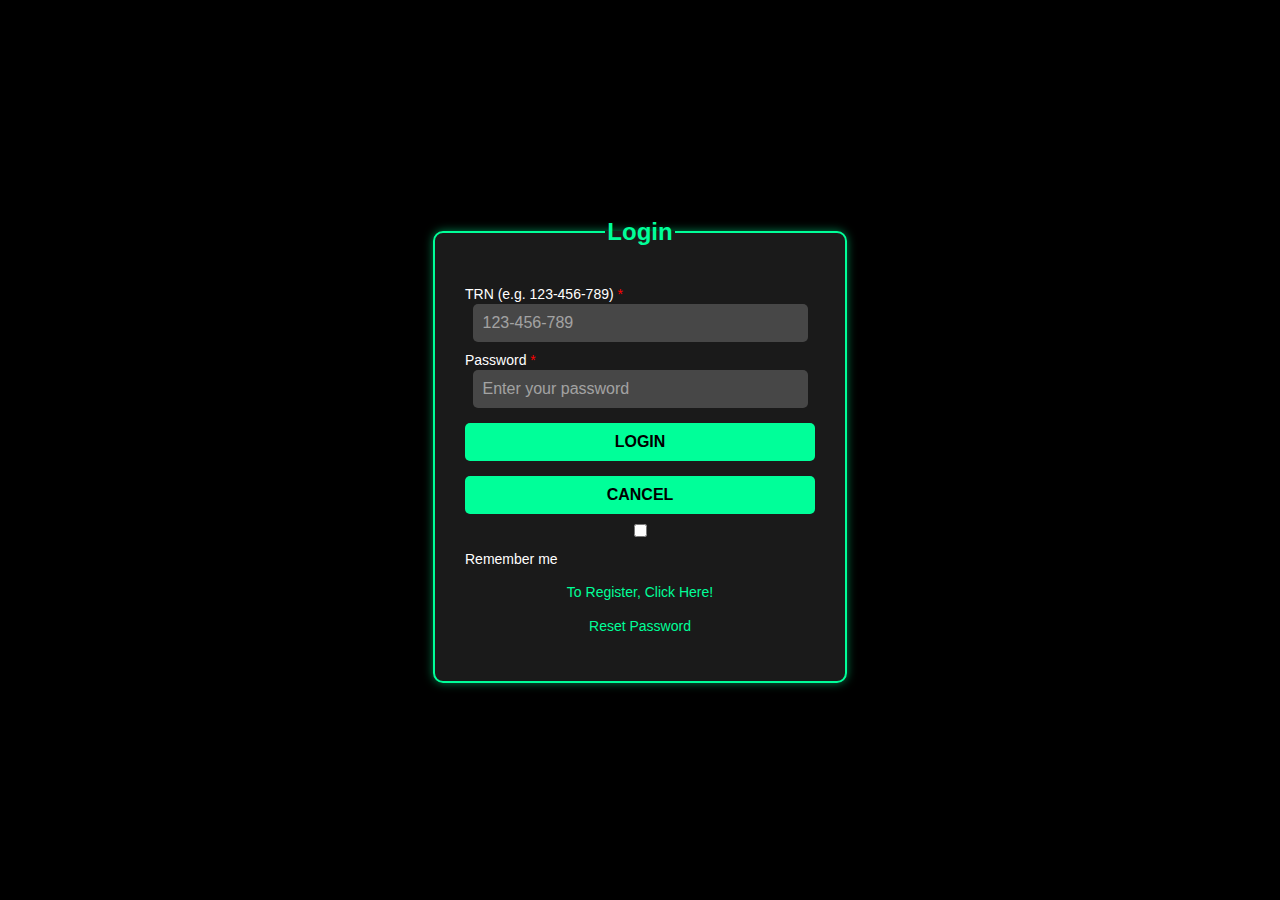
<file: index.html>
<!DOCTYPE html> 
<html lang="en">
<head>
    <meta charset="UTF-8">
    <meta name="viewport" content="width=device-width, initial-scale=1.0">
    <title>Login</title>
    <link rel="stylesheet" href="styles.css">
    <script defer src="regis.js"></script> 
</head>
<body>
    <form id="form">
        <div class="container">
            <fieldset class="login">
                <legend>Login</legend>
                <label for="trn">TRN (e.g. 123-456-789) <span style="color: red;">*</span></label>
                <input type="text" id="trn" name="trn" placeholder="123-456-789" required>
                
                <label for="password">Password <span style="color: red;">*</span></label>
                <input type="password" id="password" name="password" placeholder="Enter your password" required>
                
                <button type="submit" id="login-btn">LOGIN</button>
                <button type="reset" id="cancel-btn">CANCEL</button>
                <input type="checkbox" id="remember"><label for="remember">Remember me</label>
                <p><a href="register.html">To Register, Click Here!</a></p>
                <p><a href="#" id="reset-password-link">Reset Password</a></p>
            </fieldset>
        </div>
    </form>

    </body>
</html>
</file>
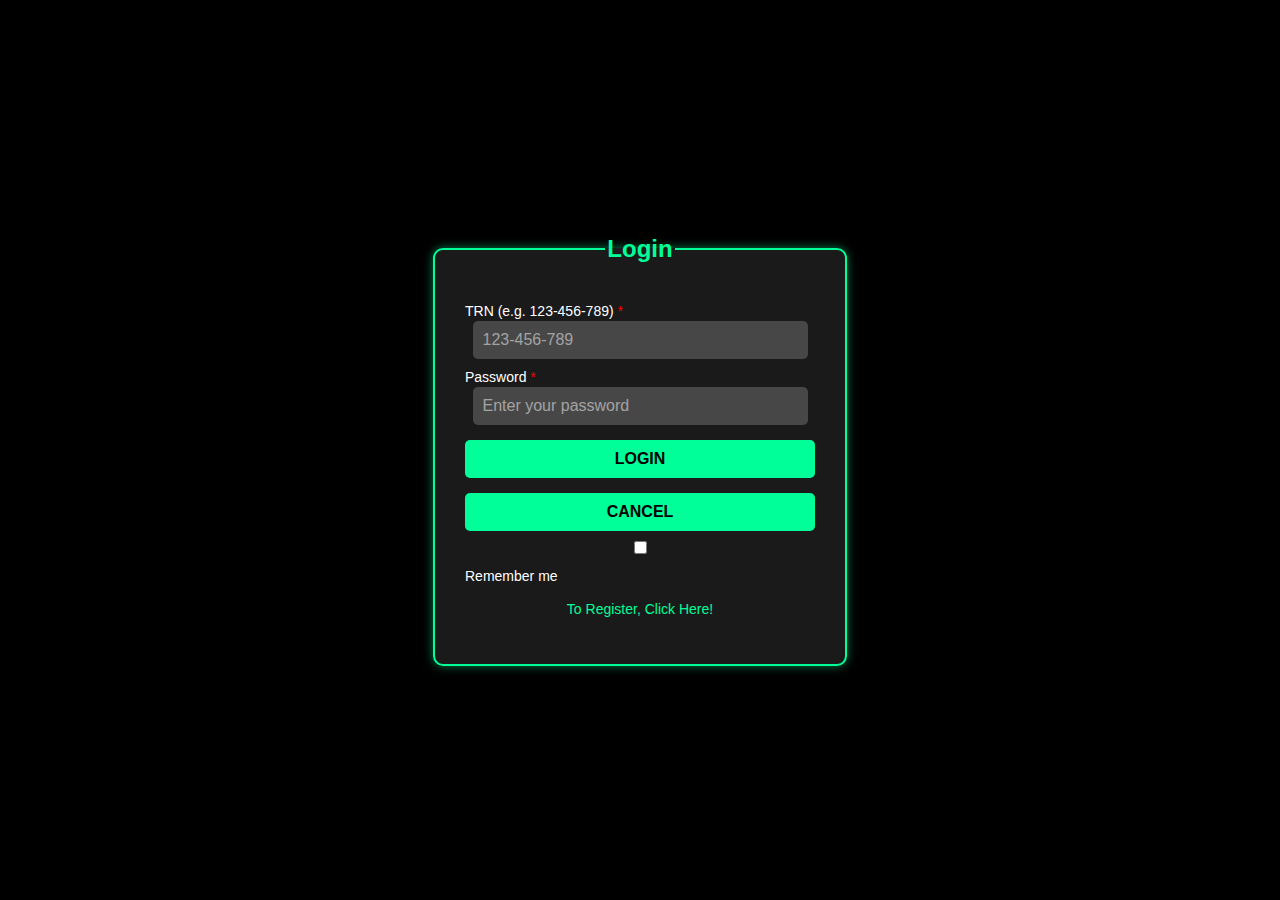
<file: login.html>
<!DOCTYPE html> 
<html lang="en">
<head>
    <meta charset="UTF-8">
    <meta name="viewport" content="width=device-width, initial-scale=1.0">
    <title>Login</title>
    <link rel="stylesheet" href="styles.css">
    <script defer src="regis.js"></script> 
</head>
<body>
    <form id="form">
        <div class="container">
            <fieldset class="login">
                <legend>Login</legend>
                <label for="trn">TRN (e.g. 123-456-789) <span style="color: red;">*</span></label>
                <input type="text" id="trn" name="trn" placeholder="123-456-789" required>
                
                <label for="password">Password <span style="color: red;">*</span></label>
                <input type="password" id="password" name="password" placeholder="Enter your password" required>
                
                <button type="submit" id="login-btn">LOGIN</button>
                <button type="reset" id="cancel-btn">CANCEL</button>
                <input type="checkbox" id="remember"><label for="remember">Remember me</label>
                <p><a href="index.html" id="resetLink">To Register, Click Here!</a></p>
            </fieldset>
        </div>
    </form>

    </body>
</html>
</file>
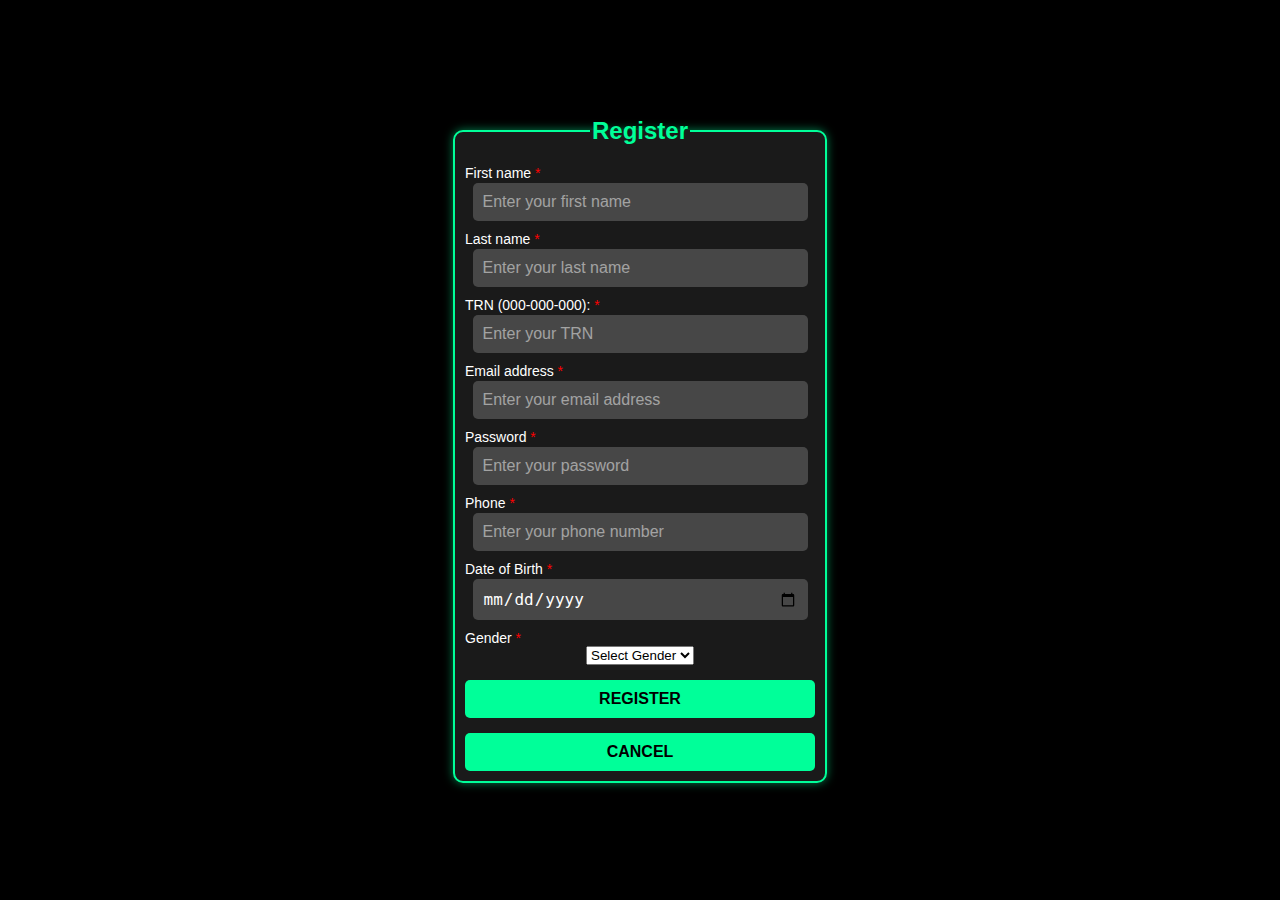
<file: register.html>
<!DOCTYPE html> 
<html lang="en">
<head>
    <meta charset="UTF-8">
    <meta name="viewport" content="width=device-width, initial-scale=1.0">
    <title>Register</title>
    <link rel="stylesheet" href="styles.css">
    <script defer src="regis.js"></script> 
</head>
<body>
    <form id="form">
        <div class="container">
	<fieldset class="register">
                <legend>Register</legend>
		<label for="firstname">First name <span style="color: red;">*</span></label>
                <input type="text" id="firstname" name="firstname" placeholder="Enter your first name" required>
                
                <label for="lastname">Last name <span style="color: red;">*</span></label>
                <input type="text" id="lastname" name="lastname" placeholder="Enter your last name" required>
		
 		<label for="trn">TRN (000-000-000): <span style="color: red;">*</span></label>
                <input type="text" id="trn" name="trn" placeholder="Enter your TRN" required>

		<label for="email">Email address <span style="color: red;">*</span></label>
                <input type="email" id="email" name="email" placeholder="Enter your email address" required>

                <label for="password">Password <span style="color: red;">*</span></label>
                <input type="password" id="password" name="password" placeholder="Enter your password" required minlength="8">

		<label for="phone">Phone <span style="color: red;">*</span></label>
                <input type="tel" id="phone" name="phone" placeholder="Enter your phone number" required>

		<div class="date">
		<label for="dob">Date of Birth <span style="color: red;">*</span></label>
                <input type="date" id="dob" name="dob" placeholder="Enter your Date of Birth" required>
		</div>

		<label for="gender">Gender <span style="color: red;">*</span></label>
                <select id="gender" name="gender" required>
                    <option value="">Select Gender</option>
                    <option value="Male">Male</option>
                    <option value="Female">Female</option>
                </select>
                
		<button type="submit" id="register-btn">REGISTER</button>
		<button type="reset" id="cancel-btn">CANCEL</button>

            </fieldset>

        </div>
    </form>

    </body>
</html>
</file>
<file: styles.css>
/* General Styles */
body {
    margin: 0;
    padding: 0;
    font-family: Arial, sans-serif;
    background-color: #000;
    color: #fff;
}

/* Header Styles */
header {
    display: flex;
    justify-content: space-between;
    align-items: center;
    padding: 20px 50px;
    background: rgba(0, 0, 0, 0.8);
    position: fixed;
    width: 95%;
    top: 0;
    z-index: 1000;
}

.logo {
    font-size: 24px;
    font-weight: bold;
    color: #fff;
}

.logo span {
    color: #00ff99;
}

nav ul {
    list-style: none;
    display: flex;
    gap: 20px;
}

nav ul li {
    display: inline;
}

nav ul li a {
    text-decoration: none;
    color: #fff;
    font-size: 16px;
    transition: color 0.3s;
}

nav ul li a:hover,
nav ul li a.active {
    color: #00ff99;
}

.cart-icon {
    font-size: 20px;
}

/* Hero Section */
.hero {
    position: relative;
    height: 100vh;
    display: flex;
    align-items: center;
    justify-content: center;
    text-align: center;
    background: url('background.jpg') no-repeat center center/cover;
}

.overlay {
    position: absolute;
    top: 0;
    left: 0;
    width: 100%;
    height: 100%;
    background: rgba(0, 0, 0, 0.6);
}

.hero-content {
    position: relative;
    z-index: 1;
}

.hero-content h1 {
    font-size: 40px;
    font-weight: bold;
    line-height: 1.2;
    text-transform: uppercase;
}

.hero-image {
    margin-top: 20px;
    width: 560px;
    height: auto;
}

/* Login Page Styles */
.container {
    display: flex;
    justify-content: center;
    align-items: center;
    height: 100vh;
    background: rgba(0, 0, 0, 0.9);
}

fieldset.login {
    background: rgba(255, 255, 255, 0.1);
    padding: 30px;
    border-radius: 10px;
    border: 2px solid #00ff99;
    width: 350px;
    text-align: center;
    box-shadow: 0 0 10px rgba(0, 255, 153, 0.5);
}

legend {
    font-size: 24px;
    font-weight: bold;
    color: #00ff99;
}

label {
    display: block;
    font-size: 14px;
    margin-top: 10px;
    text-align: left;
}

input[type="text"],
input[type="password"] {
    width: 100%;
    padding: 10px;
    margin-top: 5px;
    border: none;
    border-radius: 5px;
    background: rgba(255, 255, 255, 0.2);
    color: #fff;
    font-size: 16px;
}

input::placeholder {
    color: rgba(255, 255, 255, 0.5);
}

button#login-btn {
    width: 100%;
    padding: 10px;
    margin-top: 15px;
    border: none;
    border-radius: 5px;
    background: #00ff99;
    color: #000;
    font-size: 16px;
    font-weight: bold;
    cursor: pointer;
    transition: background 0.3s;
}

button#login-btn:hover {
    background: #00cc77;
}

input[type="checkbox"] {
    margin-top: 10px;
}

p a {
    color: #00ff99;
    text-decoration: none;
    font-size: 14px;
}

p a:hover {
    text-decoration: underline;
}

/* Responsive Design */
@media screen and (max-width: 400px) {
    fieldset.login {
        width: 90%;
    }
}

/* Register Page Styles */
.container {
    display: flex;
    justify-content: center;
    align-items: center;
    height: 100vh;
    background: rgba(0, 0, 0, 0.9);
}

fieldset.register {
    background: rgba(255, 255, 255, 0.1);
    padding: 10px;
    border-radius: 10px;
    border: 2px solid #00ff99;
    width: 350px;
    text-align: center;
    box-shadow: 0 0 10px rgba(0, 255, 153, 0.5);
}

legend {
    font-size: 24px;
    font-weight: bold;
    color: #00ff99;
}

label {
    display: block;
    font-size: 14px;
    margin-top: 10px;
    text-align: left;
}

input[type="text"],
input[type="email"],
input[type="tel"],
input[type="date"],
input[type="password"] {
    width: 90%;
    padding: 10px;
    margin-top: 2px;
    border: none;
    border-radius: 5px;
    background: rgba(255, 255, 255, 0.2);
    color: #fff;
    font-size: 16px;
}

input::placeholder {
    color: rgba(255, 255, 255, 0.5);
}

button#register-btn {
    width: 100%;
    padding: 10px;
    margin-top: 15px;
    border: none;
    border-radius: 5px;
    background: #00ff99;
    color: #000;
    font-size: 16px;
    font-weight: bold;
    cursor: pointer;
    transition: background 0.3s;
}

button#register-btn:hover {
    background: #00cc77;
}

button#cancel-btn {
    width: 100%;
    padding: 10px;
    margin-top: 15px;
    border: none;
    border-radius: 5px;
    background: #00ff99;
    color: #000;
    font-size: 16px;
    font-weight: bold;
    cursor: pointer;
    transition: background 0.3s;
}

button#cancel-btn:hover {
    background: #00cc77;
}


input[type="checkbox"] {
    margin-top: 10px;
}

p a {
    color: #00ff99;
    text-decoration: none;
    font-size: 14px;
}

p a:hover {
    text-decoration: underline;
}

/* Responsive Design */
@media screen and (max-width: 400px) {
    fieldset.register {
        width: 90%;
    }
}

/* Error Page Styles */
.error-container {
    text-align: center;
    margin-top: 15%;
    color: #fff;
}

.error-container h1 {
    font-size: 36px;
    color: red;
}

.error-container p {
    font-size: 18px;
}

.error-container a {
    color: #00ff99;
    text-decoration: none;
    font-weight: bold;
}

.error-container a:hover {
    text-decoration: underline;
}


/* Shop styles Section*/
.shop-container {
    width: 90%;
    max-width: 1200px;
    margin: 40px auto;
    padding: 25px;
    transparency: 50%;
    border-radius: 8px;
    box-shadow: 0 0 10px rgba(0, 0, 0, 0.1);
}

.shop-container h1 {
    text-align: center;
    font-size: 2em;
    margin-bottom: 5px;
}

.products-grid {
    display: grid;
    grid-template-columns: repeat(auto-fill, minmax(250px, 1fr));
    gap: 20px;
    justify-items: center;
}

.product {
    background-color: #fff;
    border: 1px solid #ddd;
    border-radius: 8px;
    padding: 20px;
    text-align: center;
    box-shadow: 0 4px 8px rgba(0, 0, 0, 0.1);
}

.product img {
    width: 100%;
    height: auto;
    border-radius: 8px;
    margin-bottom: 15px;
}

.product h2 {
    font-size: 1.5em;
    margin: 15px 0;
}

.product p {
    font-size: 1.2em;
    color: #28a745;
    margin-bottom: 20px;
}

.add-to-cart {
    background-color: #ff6347;
    color: white;
    border: none;
    padding: 10px 20px;
    border-radius: 5px;
    cursor: pointer;
    font-size: 1em;
}

.add-to-cart:hover {
    background-color: #e55347;
}

.shop-actions {
    display: flex;
    justify-content: space-between;
    margin-top: 40px;
}

.shop-actions button {
    padding: 10px 20px;
    font-size: 1.2em;
    background-color: #007bff;
    color: white;
    border: none;
    border-radius: 5px;
    cursor: pointer;
    transition: background-color 0.3s;
}

.shop-actions button:hover {
    background-color: #0056b3;
}

#cancel {
    background-color: #dc3545;
}

#cancel:hover {
    background-color: #c82333;
}

#exit {
    background-color: #6c757d;
}

#exit:hover {
    background-color: #5a6268;
}

/* Invoice Page Styles */
.invoice-container {
    width: 80%;
    max-width: 1000px;
    margin: 40px auto;
    padding: 20px;
    background-color: grey;
    border-radius: 8px;
    box-shadow: 0 0 10px rgba(0, 0, 0, 0.1);
}

.invoice-container h1 {
    text-align: center;
    font-size: 2.5em;
    margin-bottom: 30px;
}

.invoice-details table {
    width: 100%;
    margin-bottom: 20px;
    border-collapse: collapse;
}

.invoice-details table th, .invoice-details table td {
    border: 1px solid #ddd;
    padding: 10px;
    text-align: left;
}

.invoice-details table th {
    background-color: #f4f4f4;
}

.totals {
    font-size: 1.2em;
    margin-top: 20px;
}

.totals p {
    margin-bottom: 10px;
}

.invoice-actions {
    text-align: center;
    margin-top: 40px;
}

.invoice-actions button {
    padding: 10px 20px;
    font-size: 1.2em;
    background-color: #007bff;
    color: white;
    border: none;
    border-radius: 5px;
    cursor: pointer;
}

.invoice-actions button:hover {
    background-color: #0056b3;
}


/* About Us Styles */
body {
    margin: 0;
    padding: 0;
    font-family: Arial, sans-serif;
    background-color: #000;
    color: #fff;
}

/* Navbar */
.navbar {
    display: flex;
    align-items: center;
    justify-content: space-between;
    padding: 15px 50px;
    background: rgba(0, 0, 0, 0.8);
    position: fixed;
    width: 100%;
    top: 0;
    z-index: 1000;
}

.navbar img {
    height: 40px;
}

.menu {
    display: flex;
    gap: 20px;
}

.menu a {
    text-decoration: none;
    color: #fff;
    font-size: 16px;
    transition: color 0.3s;
}

.menu a:hover,
.menu a.active {
    color: #00ff99;
}

.navbar-cart-icon {
    height: 20px;
}

/* About Us Section */
.about-container {
    width: 80%;
    margin: 100px auto 20px;
    background: rgba(255, 255, 255, 0.05);
    padding: 30px;
    border-radius: 10px;
    box-shadow: 0px 0px 10px rgba(0, 255, 153, 0.2);
    text-align: center;
}

.about-container h1 {
    font-size: 36px;
    color: #00ff99;
}

.about-container h2 {
    color: #00ff99;
}

.about-container ul {
    list-style-type: square;
    text-align: left;
    display: inline-block;
}

.about-container p,
.about-container ul {
    font-size: 18px;
    line-height: 1.6;
}
</file>
